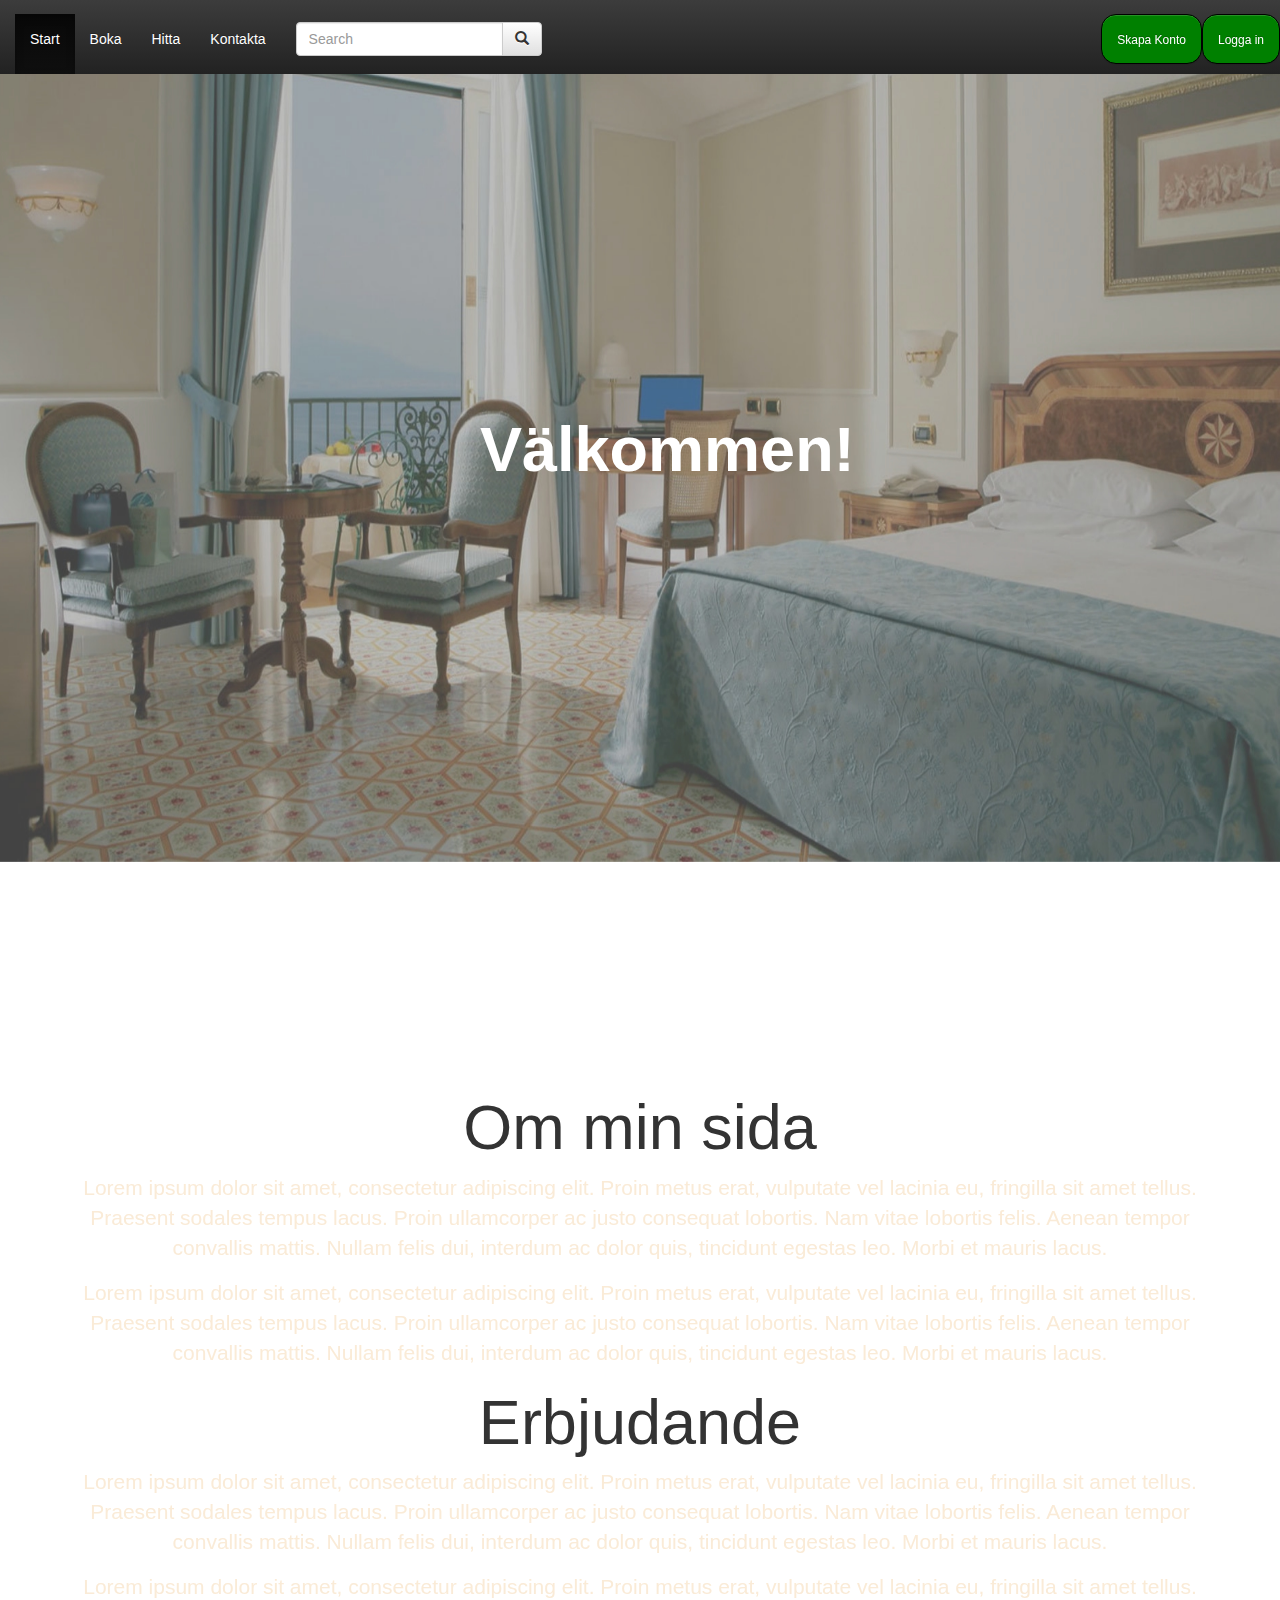
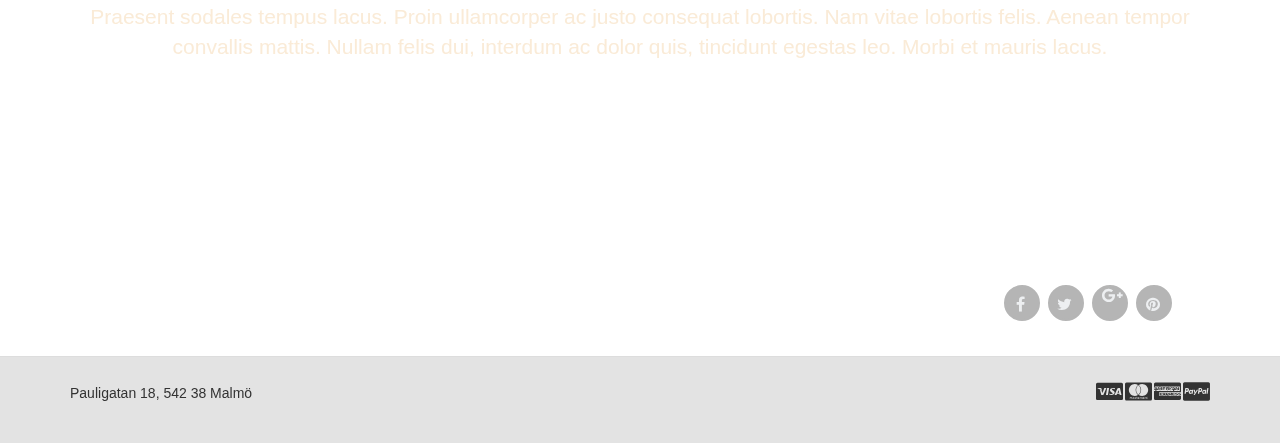
<file: index.html>
<!DOCTYPE html>
<html lang=sv>
    <head>
        <link rel="stylesheet" href="css/bootstrap.min.css">
        <link rel="stylesheet" href="css/bootstrap-social.css">
        <link rel="stylesheet" href="css/font-awesome.min.css">
        <link rel="stylesheet" href="css/bootstrap-theme.min.css">
        <link rel="stylesheet" type="text/css" href="hotell.css">
        <link href="//maxcdn.bootstrapcdn.com/font-awesome/4.2.0/css/font-awesome.min.css" rel="stylesheet">
        <meta charset="utf-8">
        <title>Hotell</title>

    </head>

    <body>
        
        <img id="bakgrundsbild" alt="bedroom" src="bilder/bedroom2.jpg"/>
        
        <div class="jumbotron vertical-center" id="box-wrapper"> <!-- Added class (vertical-center) -->
            <div class="container">
                <div class="row3">
                    <div class="col-md-4"></div>
                    <div class="col-md-4">
                        <h1 id="intro">Välkommen!</h1>
                    </div>
                    <div class="col-md-4"></div>
                </div>
            </div>
        </div>
        
        
        <nav class="navbar navbar-inverse navbar-fixed-top">
            <div class="container-fluid">      
                <!-- Brand and toggle get grouped for better mobile display -->
                <div class="navbar-header">
                    <button type="button" class="navbar-toggle" data-toggle="collapse" data-target=".navbar-collapse" aria-expanded="false">
                    <span class="sr-only">Toggle navigation</span>
                    <span class="icon-bar"></span>
                    <span class="icon-bar"></span>
                    <span class="icon-bar"></span>
                    </button>
                </div>

                <!-- Collect the nav links, forms, and other content for toggling -->
                <div class="collapse navbar-collapse">
                     <ul class="nav navbar-nav col-md-12">
                         <li class="active"><a href="Start.html"><p class="pfarg"> Start </p></a></li>
                         <li><a href="Boka.html"><p class="pfarg"> Boka </p></a></li>
                         <li><a href="Hitta.html"><p class="pfarg"> Hitta </p></a></li>
                         <li><a href="Kontakta.html"><p class="pfarg"> Kontakta </p></a></li>
                            <li class="nav navbar-nav navbar-right">
                                <ul class="nav navbar-nav navbar-right">
                                <!-- Modal för Sign Up -->
                                <li data-toggle="modal" data-target="#SkapaKonto"><a href="#" class="btn btn-primary btn-sm" role="button"><p class="pfarg2"> Skapa Konto </p></a></li>

                                <!-- Modal för Logga In -->
                                 <li data-toggle="modal" data-target="#LoggaIn"><a href="#" class="btn btn-primary btn-sm" role="button"><p class="pfarg2"> Logga in </p></a></li>
                                </ul>
                            </li>
                        <li>
                            <ul class="navbar-form navbar-left">
                              <li class="input-group">
                                <input type="text" class="form-control" placeholder="Search">
                                <div class="input-group-btn">
                                  <button class="btn btn-default" type="submit">
                                    <i class="glyphicon glyphicon-search"></i>
                                  </button>
                                </div>
                              </li>
                            </ul>
                        </li>

                    </ul>
                </div>
            </div>
        </nav>
        
        <div class="jumbotron vertical-center" id="box-wrapper2">
            <div class="container">
                <div class="row">
                    <h1>Om min sida</h1>
                        <section class="col-md-12">
                            <p class="pfarg3">Lorem ipsum dolor sit amet, consectetur adipiscing elit. Proin metus erat, vulputate vel lacinia eu, fringilla sit amet tellus. Praesent sodales tempus lacus. Proin ullamcorper ac justo consequat lobortis. Nam vitae lobortis felis. Aenean tempor convallis mattis. Nullam felis dui, interdum ac dolor quis, tincidunt egestas leo. Morbi et mauris lacus.</p>
                            <p class="pfarg3">Lorem ipsum dolor sit amet, consectetur adipiscing elit. Proin metus erat, vulputate vel lacinia eu, fringilla sit amet tellus. Praesent sodales tempus lacus. Proin ullamcorper ac justo consequat lobortis. Nam vitae lobortis felis. Aenean tempor convallis mattis. Nullam felis dui, interdum ac dolor quis, tincidunt egestas leo. Morbi et mauris lacus.</p>
                            <h1>Erbjudande</h1>
                            <p class="pfarg3">Lorem ipsum dolor sit amet, consectetur adipiscing elit. Proin metus erat, vulputate vel lacinia eu, fringilla sit amet tellus. Praesent sodales tempus lacus. Proin ullamcorper ac justo consequat lobortis. Nam vitae lobortis felis. Aenean tempor convallis mattis. Nullam felis dui, interdum ac dolor quis, tincidunt egestas leo. Morbi et mauris lacus.</p>
                            <p class="pfarg3">Lorem ipsum dolor sit amet, consectetur adipiscing elit. Proin metus erat, vulputate vel lacinia eu, fringilla sit amet tellus. Praesent sodales tempus lacus. Proin ullamcorper ac justo consequat lobortis. Nam vitae lobortis felis. Aenean tempor convallis mattis. Nullam felis dui, interdum ac dolor quis, tincidunt egestas leo. Morbi et mauris lacus.</p>
                    </section>
                </div>
            </div>
        </div>
        
                                <div id="SkapaKonto" class="modal fade" role="dialog">
                                    <div class="modal-dialog">
                                        <div class="modal-content">
                                            <div class="modal-header">
                                                <button type="button" class="close" data-dismiss="modal">&times;</button>
                                                <h4 class="modal-title">Skapa ett konto</h4>
                                            </div>
                                            <div class="modal-body">
                                                
                                                <!-- Här skriver du in ditt förnamn -->
                                                <div class="form-group">
                                                <label for="name" class="cols-sm-2 control-label"> Förnamn</label>
                                                <span class="input-group-addon"><i class="fa fa-user fa" aria-hidden="true"></i></span><input type="text" class="form-control" name="name" id="name"  placeholder="Enter your Name"/>
                                                </div>
                                                
                                                <!-- Här skriver du in ditt efternamn -->
                                                <div class="form-group">
                                                <label for="lastname" class="cols-sm-2 control-label"> Efternamn</label>
                                                <span class="input-group-addon"><i class="fa fa-user fa" aria-hidden="true"></i></span><input type="text" class="form-control" name="lastname" id="lastname"  placeholder="Enter your Lastname"/>
                                                </div>
                                                
                                                <!-- Här skriver du in din e-postaddress -->
                                                <div class="form-group">
                                                <label for="email" class="cols-sm-2 control-label">E-postaddress</label>
                                                <span class="input-group-addon"><i class="fa fa-envelope fa" aria-hidden="true"></i></span>
									            <input type="text" class="form-control" name="email" id="email"  placeholder="Enter your Email"/>
                                                </div>
                                                
                                                <!-- Här skriver du in ditt användarnamn -->
                                                <div class="form-group">
                                                <label for="username" class="cols-sm-2 control-label"> Användarnamn</label>
                                                <span class="input-group-addon"><i class="fa fa-users fa" aria-hidden="true"></i></span>
									            <input type="text" class="form-control" name="username" id="username"  placeholder="Enter your Username"/>
                                                </div>
                                                
                                                <!-- Här skriver du in ditt lösenord -->
                                                <div class="form-group">
                                                <label for="password" class="cols-sm-2 control-label">Lösenord</label>
                                                <span class="input-group-addon"><i class="fa fa-lock fa-lg" aria-hidden="true"></i></span>
									            <input type="password" class="form-control" name="password" id="password"  placeholder="Enter your Password"/>
                                                </div>
                                                
                                                <!-- Här skriver du om ditt lösenord -->
                                                <div class="form-group">
                                                <label for="confirm" class="cols-sm-2 control-label">Konfirmera Lösenord</label>
                                                <span class="input-group-addon"><i class="fa fa-lock fa-lg" aria-hidden="true"></i></span>
									            <input type="password" class="form-control" name="confirm" id="confirm"  placeholder="Confirm your Password"/>
                                                </div>
                                            
                                            
                                            <!-- Registrerings knapp -->
                                            <div class="modal-footer">
                                                <div class="form-group">
                                                <button type="button" class="btn btn-primary btn-lg btn-block login-button" data-dismiss="modal">Reigstrera</button>
                                                </div>
                                            </div>
                                            </div>
                                        </div>  
                                    </div>
                                </div>
    
                                    <div id="LoggaIn" class="modal fade" role="dialog">
                                        <div class="modal-dialog">
                                            <div class="modal-content">
                                                <div class="modal-header">
                                                    <button type="button" class="close" data-dismiss="modal">&times;</button>
                                                    <h4 class="modal-title">Logga In</h4>
                                                </div>
                                                <div class="modal-body">
                                                
                                                <!-- Här skriver du in ditt användarnamn -->
                                                <div class="form-group">
                                                <label for="username" class="cols-sm-2 control-label"> Användarnamn</label>
									            <input type="text" class="form-control" name="username" id="username1"  placeholder="Enter your Username"/>
                                                </div>
                                                
                                                <!-- Här skriver du in ditt lösenord -->
                                                <div class="form-group">
                                                <label for="password" class="cols-sm-2 control-label">Lösenord</label>
									            <input type="password" class="form-control" name="password" id="password1"  placeholder="Enter your Password"/>
                                                </div>
                                                
                                                
                                                </div>
                                                <div class="modal-footer">
                                                    <div class="form-group">
                                                    <button type="button" class="btn btn-primary btn-lg btn-block login-button" data-dismiss="modal">Logga in</button>
                                                </div>
                                                </div>
                                            </div>  
                                        </div>
                                    </div>
        
        <footer class="site-footer">
            <div class="footer-upper">
                <div class="container">
                    <div class="col-sm-4 footer2">
                        <div class="nav nav-pills">
                            <div class="navbar-text pull-right">
                                <ul class="social">
                                    <li> <a href="#"> <i class=" fa fa-facebook">   </i> </a> </li>
                                    <li> <a href="#"> <i class="fa fa-twitter">   </i> </a> </li>
                                    <li> <a href="#"> <i class="fa fa-google-plus">   </i> </a> </li>
                                    <li> <a href="#"> <i class="fa fa-pinterest">   </i> </a> </li>
                                </ul>
                            </div>
                        </div>
                    </div>
                </div>
            </div>  
            
            <div class="footer-bottom">
                <div class="container">
                        <p class="pull-left"> Pauligatan 18, 542 38 Malmö</p>
                    <div class="pull-right">
                        <ul class="nav nav-pills payments">
                            <li><i class="fa fa-cc-visa"></i></li>
                            <li><i class="fa fa-cc-mastercard"></i></li>
                            <li><i class="fa fa-cc-amex"></i></li>
                            <li><i class="fa fa-cc-paypal"></i></li>
                        </ul> 
                    </div>
                </div>
            </div>
        </footer>
        
        <script src="https://ajax.googleapis.com/ajax/libs/jquery/2.1.3/jquery.min.js"></script>
        <script type="text/javascript" src="http://arrow.scrolltotop.com/arrow45.js"></script>
        <noscript>Not seeing a <a href="http://www.scrolltotop.com/">Scroll to Top Button</a></noscript>
        <script src="js/jquery.min.js"></script>
        <script src="js/bootstrap.min.js"></script>

    </body>
    
</html>
</file>
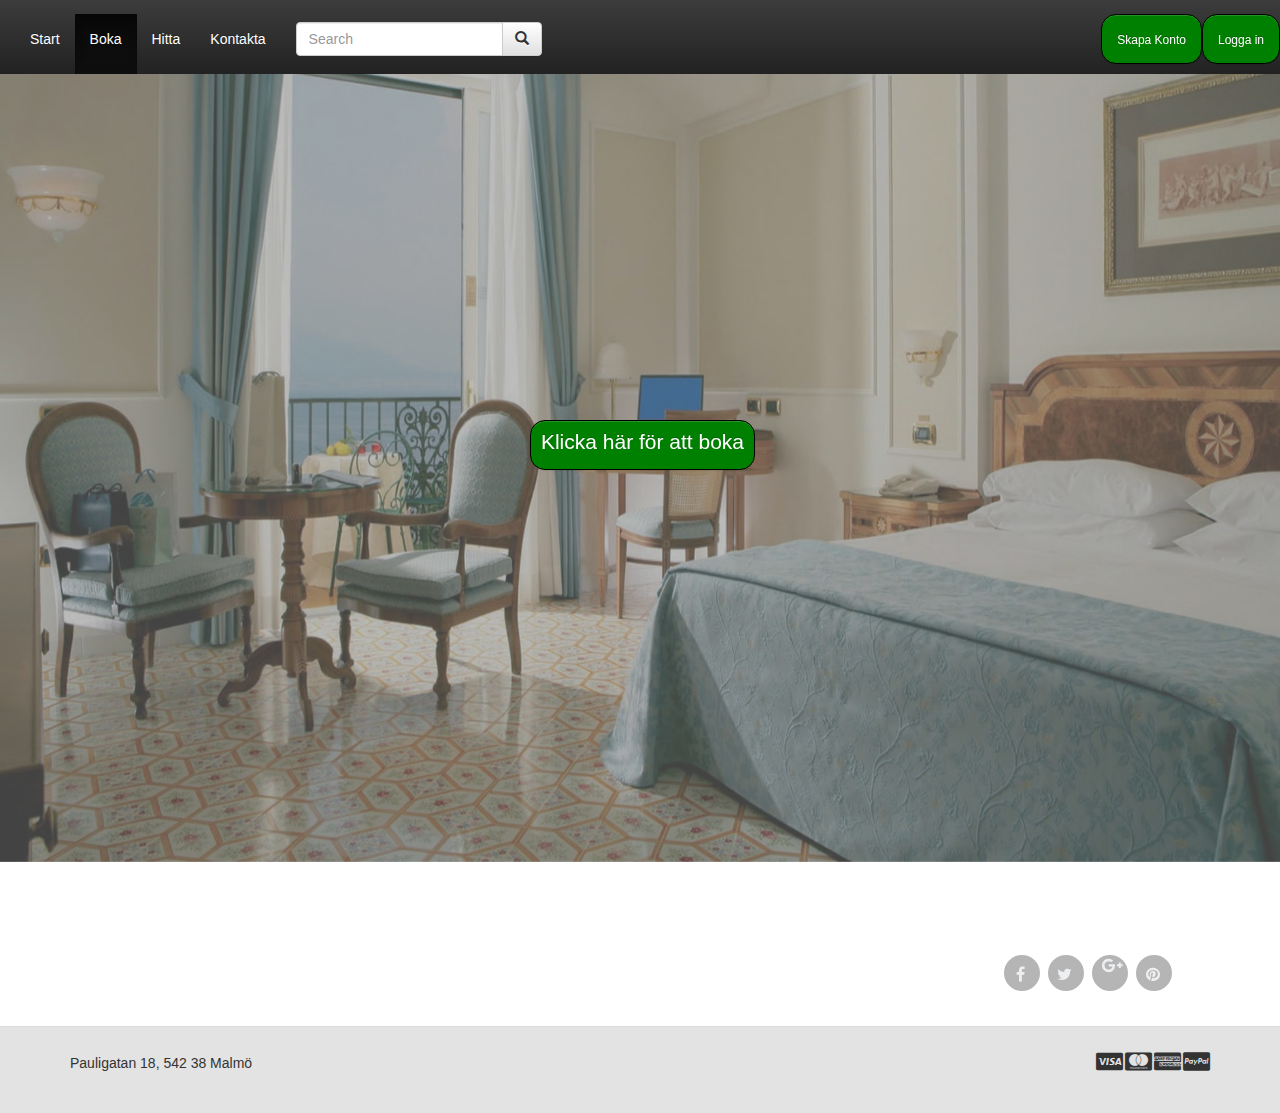
<file: Boka.html>
<!DOCTYPE html>
<html lang=sv>
    <head>
        <link rel="stylesheet" href="css/bootstrap.min.css">
        <link rel="stylesheet" href="css/bootstrap-social.css">
        <link rel="stylesheet" href="css/font-awesome.min.css">
        <link rel="stylesheet" href="css/bootstrap-theme.min.css">
        <link rel="stylesheet" type="text/css" href="hotell.css">
        <link href="//maxcdn.bootstrapcdn.com/font-awesome/4.2.0/css/font-awesome.min.css" rel="stylesheet">
        <meta charset="utf-8">
        <title>Hotell</title>

    </head>

    <body>
        
        <img id="bakgrundsbild" alt="bedroom" src="bilder/bedroom2.jpg"/>
        
        <div class="jumbotron vertical-center" id="box-wrapper"> <!-- Added class (vertical-center) -->
            <div class="container">
                <div class="row3">
                    <div class="col-md-4"></div>
                    <div class="col-md-4">
                        <div id="intro" data-toggle="modal" data-target="#BokaRum"><a href="#" class="btn btn-primary btn-sm" role="button"><p class="pfarg2"> Klicka här för att boka </p></a></div>
                    </div>
                    <div class="col-md-4"></div>
                </div>
            </div>
        </div>
        
        <nav class="navbar navbar-inverse navbar-fixed-top">
            <div class="container-fluid">      
                <!-- Brand and toggle get grouped for better mobile display -->
                <div class="navbar-header">
                    <button type="button" class="navbar-toggle" data-toggle="collapse" data-target=".navbar-collapse" aria-expanded="false">
                    <span class="sr-only">Toggle navigation</span>
                    <span class="icon-bar"></span>
                    <span class="icon-bar"></span>
                    <span class="icon-bar"></span>
                    </button>
                </div>

                <!-- Collect the nav links, forms, and other content for toggling -->
                <div class="collapse navbar-collapse">
                     <ul class="nav navbar-nav col-md-12">
                         <li><a href="Start.html"><p class="pfarg"> Start </p></a></li>
                         <li class="active"><a href="Boka.html"><p class="pfarg"> Boka </p></a></li>
                         <li><a href="Hitta.html"><p class="pfarg"> Hitta </p></a></li>
                         <li><a href="Kontakta.html"><p class="pfarg"> Kontakta </p></a></li>
                            <li class="nav navbar-nav navbar-right">
                                <ul class="nav navbar-nav navbar-right">
                                <!-- Modal för Sign Up -->
                                <li data-toggle="modal" data-target="#SkapaKonto"><a href="#" class="btn btn-primary btn-sm" role="button"><p class="pfarg2"> Skapa Konto </p></a></li>

                                <!-- Modal för Logga In -->
                                 <li data-toggle="modal" data-target="#LoggaIn"><a href="#" class="btn btn-primary btn-sm" role="button"><p class="pfarg2"> Logga in </p></a></li>
                                </ul>
                            </li>
                        <li>
                            <ul class="navbar-form navbar-left">
                              <li class="input-group">
                                <input type="text" class="form-control" placeholder="Search">
                                <div class="input-group-btn">
                                  <button class="btn btn-default" type="submit">
                                    <i class="glyphicon glyphicon-search"></i>
                                  </button>
                                </div>
                              </li>
                            </ul>
                        </li>

                    </ul>
                </div>
            </div>
        </nav>
        
                                <div id="SkapaKonto" class="modal fade" role="dialog">
                                    <div class="modal-dialog">
                                        <div class="modal-content">
                                            <div class="modal-header">
                                                <button type="button" class="close" data-dismiss="modal">&times;</button>
                                                <h4 class="modal-title">Skapa ett konto</h4>
                                            </div>
                                            <div class="modal-body">
                                                
                                                <!-- Här skriver du in ditt förnamn -->
                                                <div class="form-group">
                                                    <label for="name" class="cols-sm-2 control-label"> Förnamn</label>
                                                    <span class="input-group-addon"><i class="fa fa-user fa" aria-hidden="true"></i></span><input type="text" class="form-control" name="name" id="name"  placeholder="Enter your Name"/>
                                                </div>
                                                
                                                <!-- Här skriver du in ditt efternamn -->
                                                    <div class="form-group">
                                                    <label for="lastname" class="cols-sm-2 control-label"> Efternamn</label>
                                                    <span class="input-group-addon"><i class="fa fa-user fa" aria-hidden="true"></i></span><input type="text" class="form-control" name="lastname" id="lastname"  placeholder="Enter your Lastname"/>
                                                </div>
                                                
                                                <!-- Här skriver du in din e-postaddress -->
                                                <div class="form-group">
                                                    <label for="email" class="cols-sm-2 control-label">E-postaddress</label>
                                                    <span class="input-group-addon"><i class="fa fa-envelope fa" aria-hidden="true"></i></span>
									               <input type="text" class="form-control" name="email" id="email"  placeholder="Enter your Email"/>
                                                </div>
                                                
                                                <!-- Här skriver du in ditt användarnamn -->
                                                <div class="form-group">
                                                    <label for="username" class="cols-sm-2 control-label"> Användarnamn</label>
                                                    <span class="input-group-addon"><i class="fa fa-users fa" aria-hidden="true"></i></span>
									               <input type="text" class="form-control" name="username" id="username1"  placeholder="Enter your Username"/>
                                                </div>
                                                
                                                <!-- Här skriver du in ditt lösenord -->
                                                <div class="form-group">
                                                    <label for="password" class="cols-sm-2 control-label">Lösenord</label>
                                                    <span class="input-group-addon"><i class="fa fa-lock fa-lg" aria-hidden="true"></i></span>
									               <input type="password" class="form-control" name="password" id="password1"  placeholder="Enter your Password"/>
                                                </div>
                                                
                                                <!-- Här skriver du om ditt lösenord -->
                                                <div class="form-group">
                                                    <label for="confirm" class="cols-sm-2 control-label">Konfirmera Lösenord</label>
                                                    <span class="input-group-addon"><i class="fa fa-lock fa-lg" aria-hidden="true"></i></span>
									               <input type="password" class="form-control" name="confirm" id="confirm"  placeholder="Confirm your Password"/>
                                                </div>
                                            
                                            
                                            <!-- Registrerings knapp -->
                                            <div class="modal-footer">
                                                <div class="form-group">
                                                    <button type="button" class="btn btn-primary btn-lg btn-block login-button" data-dismiss="modal">Reigstrera</button>
                                                </div>
                                            </div>
                                            </div>
                                        </div>  
                                    </div>
                                </div>
    
                                    <div id="LoggaIn" class="modal fade" role="dialog">
                                        <div class="modal-dialog">
                                            <div class="modal-content">
                                                <div class="modal-header">
                                                    <button type="button" class="close" data-dismiss="modal">&times;</button>
                                                    <h4 class="modal-title">Logga In</h4>
                                                </div>
                                                <div class="modal-body">
                                                
                                                <!-- Här skriver du in ditt användarnamn -->
                                                <div class="form-group">
                                                    <label for="username" class="cols-sm-2 control-label"> Användarnamn</label>
									               <input type="text" class="form-control" name="username" id="username"  placeholder="Enter your Username"/>
                                                </div>
                                                
                                                <!-- Här skriver du in ditt lösenord -->
                                                <div class="form-group">
                                                    <label for="password" class="cols-sm-2 control-label">Lösenord</label>
									               <input type="password" class="form-control" name="password" id="password"  placeholder="Enter your Password"/>
                                                </div>
                                                
                                                
                                                </div>
                                                <div class="modal-footer">
                                                    <div class="form-group">
                                                    <button type="button" class="btn btn-primary btn-lg btn-block login-button" data-dismiss="modal">Logga in</button>
                                                </div>
                                                </div>
                                            </div>  
                                        </div>
                                    </div>
    
                                    <div id="BokaRum" class="modal fade" role="dialog">
                                        <div class="modal-dialog">
                                            <div class="modal-content">
                                                <div class="modal-header">
                                                    <button type="button" class="close" data-dismiss="modal">&times;</button>
                                                    <h4 class="modal-title">Boka</h4>
                                                </div>
                                                <div class="modal-body">
                                                
                                                <!-- Här skriver du in din ankomst -->
                                                <div class="form-group">
                                                    <label for="ankomst" class="cols-sm-2 control-label"> Ankomst</label>
									               <input type="number" class="form-control" name="ankomst" id="ankomst"  placeholder="Skriv in datum"/>
                                                </div>
                                                
                                                <!-- Här skriver du in antal nätter -->
                                                <div class="form-group">
                                                    <label for="days" class="cols-sm-2 control-label">Nätter</label>
									               <input type="text" class="form-control" name="days" id="days"  placeholder="Skriv in antal nätter"/>
                                                </div>

                                                <!-- Här skriver du in antal rum -->
                                                <div class="form-group">
                                                    <label for="rooms" class="cols-sm-2 control-label">Rum</label>
									               <input type="text" class="form-control" name="rooms" id="rooms"  placeholder="Skriv in antal rum"/>
                                                </div>
                                                    
                                                <!-- Här skriver du in antal personer -->
                                                <div class="form-group">
                                                    <label for="personer" class="cols-sm-2 control-label">Personer</label>
									               <input type="text" class="form-control" name="personer" id="personer"  placeholder="Skriv in antal personer"/>
                                                </div>
                                                
                                                </div>
                                                <div class="modal-footer">
                                                    <div class="form-group">
                                                        <button type="button" class="btn btn-primary btn-lg btn-block login-button" data-dismiss="modal">Sök nu </button>
                                                    </div>
                                                </div>
                                            </div>  
                                        </div>
                                    </div>
        
        <footer class="site-footer">
            <div class="footer-upper">
                <div class="container">
                    <div class="col-sm-4 footer2">
                        <div class="nav nav-pills">
                            <div class="navbar-text pull-right">
                                <ul class="social">
                                    <li> <a href="#"> <i class=" fa fa-facebook">   </i> </a> </li>
                                    <li> <a href="#"> <i class="fa fa-twitter">   </i> </a> </li>
                                    <li> <a href="#"> <i class="fa fa-google-plus">   </i> </a> </li>
                                    <li> <a href="#"> <i class="fa fa-pinterest">   </i> </a> </li>
                                </ul>
                            </div>
                        </div>
                    </div>
                </div>
            </div>  
            
            <div class="footer-bottom">
                <div class="container">
                    <p class="pull-left"> Pauligatan 18, 542 38 Malmö</p>
                    <div class="pull-right">
                        <ul class="nav nav-pills payments">
                            <li><i class="fa fa-cc-visa"></i></li>
                            <li><i class="fa fa-cc-mastercard"></i></li>
                            <li><i class="fa fa-cc-amex"></i></li>
                            <li><i class="fa fa-cc-paypal"></i></li>
                        </ul> 
                    </div>
                </div>
            </div>
        </footer>
        
        <script src="https://ajax.googleapis.com/ajax/libs/jquery/2.1.3/jquery.min.js"></script>
        <script type="text/javascript" src="http://arrow.scrolltotop.com/arrow45.js"></script>
        <noscript>Not seeing a <a href="http://www.scrolltotop.com/">Scroll to Top Button</a></noscript>
        <script src="js/jquery.min.js"></script>
        <script src="js/bootstrap.min.js"></script>

    </body>
    
</html>
</file>
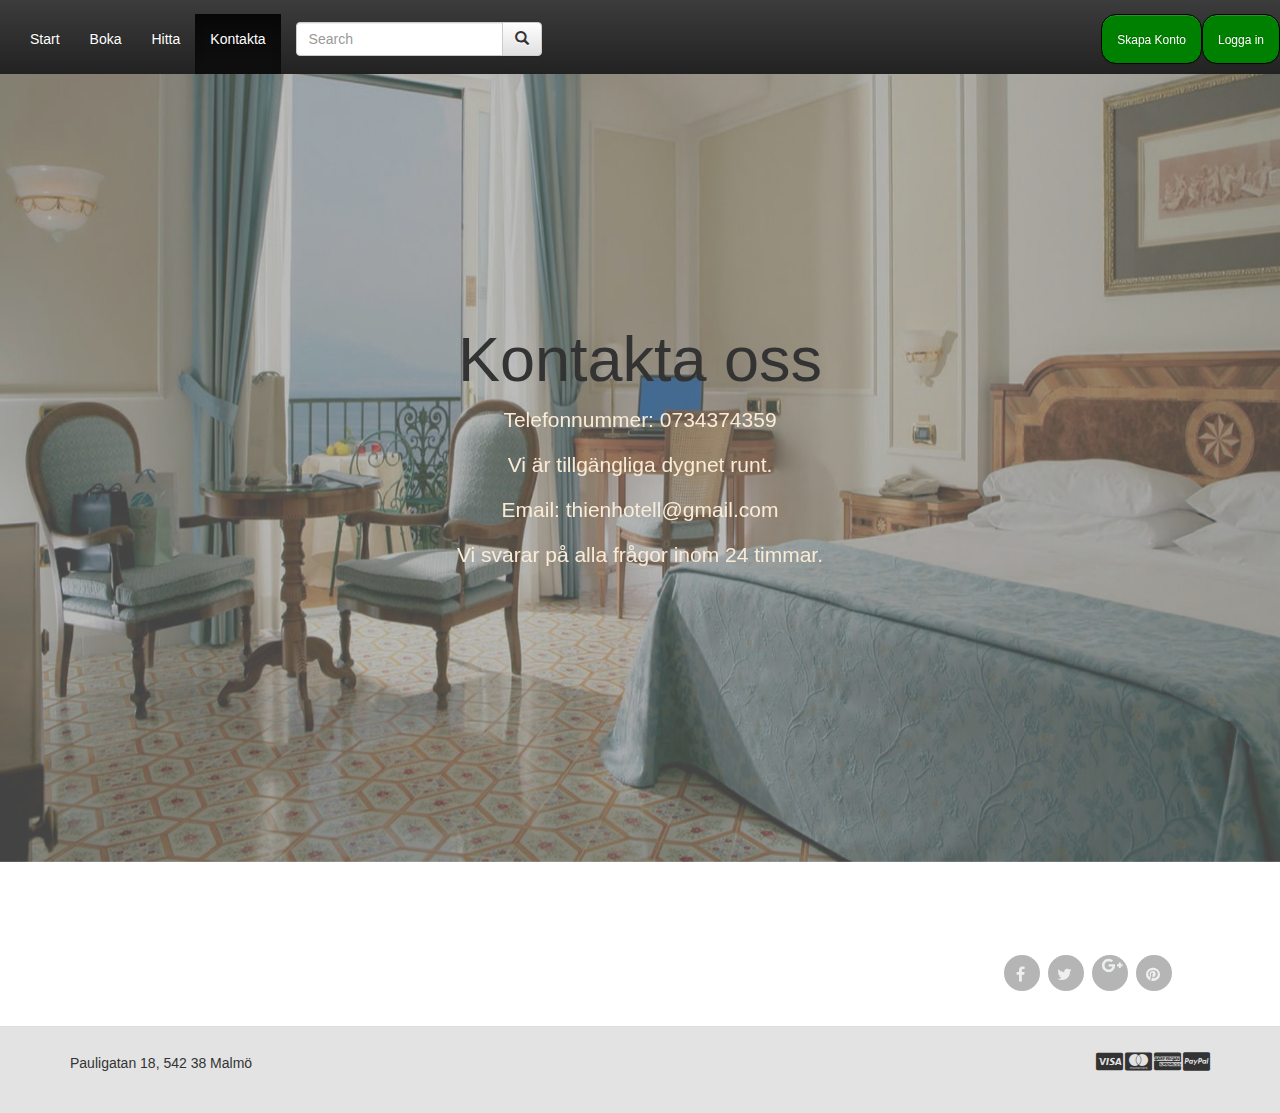
<file: Kontakta.html>
<!DOCTYPE html>
<html lang=sv>
    <head lang=sv>
        <link rel="stylesheet" href="css/bootstrap.min.css">
        <link rel="stylesheet" href="css/bootstrap-social.css">
        <link rel="stylesheet" href="css/font-awesome.min.css">
        <link rel="stylesheet" href="css/bootstrap-theme.min.css">
        <link rel="stylesheet" type="text/css" href="hotell.css">
        <link href="//maxcdn.bootstrapcdn.com/font-awesome/4.2.0/css/font-awesome.min.css" rel="stylesheet">
        <meta charset="utf-8">
        <title>Hotell</title>

    </head>

    <body>
        
        <img id="bakgrundsbild" alt="bedroom" src="bilder/bedroom2.jpg"/>
        
        <nav class="navbar navbar-inverse navbar-fixed-top">
            <div class="container-fluid">      
                <!-- Brand and toggle get grouped for better mobile display -->
                <div class="navbar-header">
                    <button type="button" class="navbar-toggle" data-toggle="collapse" data-target=".navbar-collapse" aria-expanded="false">
                    <span class="sr-only">Toggle navigation</span>
                    <span class="icon-bar"></span>
                    <span class="icon-bar"></span>
                    <span class="icon-bar"></span>
                    </button>
                </div>

                <!-- Collect the nav links, forms, and other content for toggling -->
                <div class="collapse navbar-collapse">
                     <ul class="nav navbar-nav col-md-12">
                         <li><a href="Start.html"><p class="pfarg"> Start </p></a></li>
                         <li><a href="Boka.html"><p class="pfarg"> Boka </p></a></li>
                         <li><a href="Hitta.html"><p class="pfarg"> Hitta </p></a></li>
                         <li class="active"><a href="Kontakta.html"><p class="pfarg"> Kontakta </p></a></li>
                            <li class="nav navbar-nav navbar-right">
                                <ul class="nav navbar-nav navbar-right">
                                    
                                <!-- Modal för Sign Up -->
                                <li data-toggle="modal" data-target="#SkapaKonto"><a href="#" class="btn btn-primary btn-sm" role="button"><p class="pfarg2"> Skapa Konto </p></a></li>

                                <!-- Modal för Logga In -->
                                 <li data-toggle="modal" data-target="#LoggaIn"><a href="#" class="btn btn-primary btn-sm" role="button"><p class="pfarg2"> Logga in </p></a></li>
                                </ul>
                            </li>
                        <li>
                            <ul class="navbar-form navbar-left">
                              <li class="input-group">
                                <input type="text" class="form-control" placeholder="Search">
                                <div class="input-group-btn">
                                  <button class="btn btn-default" type="submit">
                                    <i class="glyphicon glyphicon-search"></i>
                                  </button>
                                </div>
                              </li>
                            </ul>
                        </li>

                    </ul>
                </div>
            </div>
        </nav>
        
        <div class="jumbotron vertical-center" id="box-wrapper">
            <div class="container">
                <div class="row">
                    <section class="col-md-12">
                        <h1>Kontakta oss</h1>
                        <p class="pfarg3">Telefonnummer: 0734374359</p>
                        <p class="pfarg3">Vi är tillgängliga dygnet runt.</p>
                        <p class="pfarg3">Email: thienhotell@gmail.com</p>
                        <p class="pfarg3">Vi svarar på alla frågor inom 24 timmar.</p>
                    </section>
                </div>
            </div>
        </div>
        
                                <div id="SkapaKonto" class="modal fade" role="dialog">
                                    <div class="modal-dialog">
                                        <div class="modal-content">
                                            <div class="modal-header">
                                                <button type="button" class="close" data-dismiss="modal">&times;</button>
                                                <h4 class="modal-title">Skapa ett konto</h4>
                                            </div>
                                            <div class="modal-body">
                                                
                                                <!-- Här skriver du in ditt förnamn -->
                                                <div class="form-group">
                                                    <label for="name" class="cols-sm-2 control-label"> Förnamn</label>
                                                    <span class="input-group-addon"><i class="fa fa-user fa" aria-hidden="true"></i></span><input type="text" class="form-control" name="name" id="name"  placeholder="Enter your Name"/>
                                                </div>
                                                
                                                <!-- Här skriver du in ditt efternamn -->
                                                    <div class="form-group">
                                                    <label for="lastname" class="cols-sm-2 control-label"> Efternamn</label>
                                                    <span class="input-group-addon"><i class="fa fa-user fa" aria-hidden="true"></i></span><input type="text" class="form-control" name="lastname" id="lastname"  placeholder="Enter your Lastname"/>
                                                </div>
                                                
                                                <!-- Här skriver du in din e-postaddress -->
                                                <div class="form-group">
                                                    <label for="email" class="cols-sm-2 control-label">E-postaddress</label>
                                                    <span class="input-group-addon"><i class="fa fa-envelope fa" aria-hidden="true"></i></span>
									               <input type="text" class="form-control" name="email" id="email"  placeholder="Enter your Email"/>
                                                </div>
                                                
                                                <!-- Här skriver du in ditt användarnamn -->
                                                <div class="form-group">
                                                    <label for="username" class="cols-sm-2 control-label"> Användarnamn</label>
                                                    <span class="input-group-addon"><i class="fa fa-users fa" aria-hidden="true"></i></span>
									               <input type="text" class="form-control" name="username" id="username1"  placeholder="Enter your Username"/>
                                                </div>
                                                
                                                <!-- Här skriver du in ditt lösenord -->
                                                <div class="form-group">
                                                    <label for="password" class="cols-sm-2 control-label">Lösenord</label>
                                                    <span class="input-group-addon"><i class="fa fa-lock fa-lg" aria-hidden="true"></i></span>
									               <input type="password" class="form-control" name="password" id="password2"  placeholder="Enter your Password"/>
                                                </div>
                                                
                                                <!-- Här skriver du om ditt lösenord -->
                                                <div class="form-group">
                                                    <label for="confirm" class="cols-sm-2 control-label">Konfirmera Lösenord</label>
                                                    <span class="input-group-addon"><i class="fa fa-lock fa-lg" aria-hidden="true"></i></span>
									               <input type="password" class="form-control" name="confirm" id="confirm"  placeholder="Confirm your Password"/>
                                                </div>
                                            
                                            
                                            <!-- Registrerings knapp -->
                                            <div class="modal-footer">
                                                <div class="form-group">
                                                    <button type="button" class="btn btn-primary btn-lg btn-block login-button" data-dismiss="modal">Reigstrera</button>
                                                </div>
                                            </div>
                                            </div>
                                        </div>  
                                    </div>
                                </div>
    
                                    <div id="LoggaIn" class="modal fade" role="dialog">
                                        <div class="modal-dialog">
                                            <div class="modal-content">
                                                <div class="modal-header">
                                                    <button type="button" class="close" data-dismiss="modal">&times;</button>
                                                    <h4 class="modal-title">Logga In</h4>
                                                </div>
                                                <div class="modal-body">
                                                
                                                <!-- Här skriver du in ditt användarnamn -->
                                                <div class="form-group">
                                                    <label for="username" class="cols-sm-2 control-label"> Användarnamn</label>
									               <input type="text" class="form-control" name="username" id="username"  placeholder="Enter your Username"/>
                                                </div>
                                                
                                                <!-- Här skriver du in ditt lösenord -->
                                                <div class="form-group">
                                                    <label for="password" class="cols-sm-2 control-label">Lösenord</label>
									               <input type="password" class="form-control" name="password" id="password"  placeholder="Enter your Password"/>
                                                </div>
                                                
                                                
                                                </div>
                                                <div class="modal-footer">
                                                    <div class="form-group">
                                                    <button type="button" class="btn btn-primary btn-lg btn-block login-button" data-dismiss="modal">Logga in</button>
                                                </div>
                                                </div>
                                            </div>  
                                        </div>
                                    </div>
    
                                    <div id="BokaRum" class="modal fade" role="dialog">
                                        <div class="modal-dialog">
                                            <div class="modal-content">
                                                <div class="modal-header">
                                                    <button type="button" class="close" data-dismiss="modal">&times;</button>
                                                    <h4 class="modal-title">Boka</h4>
                                                </div>
                                                <div class="modal-body">
                                                
                                                <!-- Här skriver du in din ankomst -->
                                                <div class="form-group">
                                                    <label for="ankomst" class="cols-sm-2 control-label"> Ankomst</label>
									               <input type="number" class="form-control" name="ankomst" id="ankomst"  placeholder="Skriv in datum"/>
                                                </div>
                                                
                                                <!-- Här skriver du in antal nätter -->
                                                <div class="form-group">
                                                    <label for="days" class="cols-sm-2 control-label">Nätter</label>
									               <input type="text" class="form-control" name="days" id="days"  placeholder="Skriv in antal nätter"/>
                                                </div>

                                                <!-- Här skriver du in antal rum -->
                                                <div class="form-group">
                                                    <label for="rooms" class="cols-sm-2 control-label">Rum</label>
									               <input type="text" class="form-control" name="rooms" id="rooms"  placeholder="Skriv in antal rum"/>
                                                </div>
                                                    
                                                <!-- Här skriver du in antal personer -->
                                                <div class="form-group">
                                                    <label for="personer" class="cols-sm-2 control-label">Personer</label>
									               <input type="text" class="form-control" name="personer" id="personer"  placeholder="Skriv in antal personer"/>
                                                </div>
                                                
                                                </div>
                                                <div class="modal-footer">
                                                    <div class="form-group">
                                                        <button type="button" class="btn btn-primary btn-lg btn-block login-button" data-dismiss="modal">Sök nu </button>
                                                    </div>
                                                </div>
                                            </div>  
                                        </div>
                                    </div>
        
        <footer class="site-footer">
            <div class="footer-upper">
                <div class="container">
                    <div class="col-sm-4 footer2">
                        <div class="nav nav-pills">
                            <div class="navbar-text pull-right">
                                <ul class="social">
                                    <li> <a href="#"> <i class=" fa fa-facebook">   </i> </a> </li>
                                    <li> <a href="#"> <i class="fa fa-twitter">   </i> </a> </li>
                                    <li> <a href="#"> <i class="fa fa-google-plus">   </i> </a> </li>
                                    <li> <a href="#"> <i class="fa fa-pinterest">   </i> </a> </li>
                                </ul>
                            </div>
                        </div>
                    </div>
                </div>
            </div>  
            
            <div class="footer-bottom">
                <div class="container">
                    <p class="pull-left"> Pauligatan 18, 542 38 Malmö</p>
                    <div class="pull-right">
                        <ul class="nav nav-pills payments">
                            <li><i class="fa fa-cc-visa"></i></li>
                            <li><i class="fa fa-cc-mastercard"></i></li>
                            <li><i class="fa fa-cc-amex"></i></li>
                            <li><i class="fa fa-cc-paypal"></i></li>
                        </ul> 
                    </div>
                </div>
            </div>
        </footer>
        
        <script src="https://ajax.googleapis.com/ajax/libs/jquery/2.1.3/jquery.min.js"></script>
        <script type="text/javascript" src="http://arrow.scrolltotop.com/arrow45.js"></script>
        <noscript>Not seeing a <a href="http://www.scrolltotop.com/">Scroll to Top Button</a></noscript>
        <script src="js/jquery.min.js"></script>
        <script src="js/bootstrap.min.js"></script>

    </body>
    
</html>
</file>
<file: hotell.css>
.header {
    text-align: right;
}

body {
    position: relative;
    font-family: "Lucida Sans Unicode", "Lucida Grande", sans-serif;
}

.container-fluid {
    text-align: center;
}

.vertical-center {
    
    /* Det här är till för att centrera h1 taggen i mitten av jumbotron */
    
    min-height: 100%;  /* Fallback for browsers do NOT support vh unit */
    min-height: 100vh; /* These two lines are counted as one */
    display: flex;
    align-items: center;
}

#intro {
    text-align: center;
    border: 5px;
    border-radius: 10px;
    padding: 10px;
    font-weight: bold;
    color: white;
}

.container {
    padding-top: 10px;
    padding-bottom: 20px;
    text-align: center;
}

.row5 {
    padding-top: 75px;
}

.row2 {
    padding-top: 20px;
    height: 15px;
    text-align: right;
}

.navbar-header {
    text-align: center;
}

.navbar-inverse {
    border: none;
    position: fixed;
    top: 0;
    width: 100%;
    padding-top: 1em;
}

.pfarg {
    color: white;
}

.pfarg2 {
    color: white;
}

.pfarg3 {
    color: antiquewhite;
}

.btn-primary {
    background: #000;
    border: 1px solid;
    border-radius: 15px;
    height: 50px;
    border-color: black;
    background-color: green;
    
}

.form-control {
    /* Search textens färg
    background: #FAEBD7; */
}

.btn-default {
    /* Search knappens färg
    background: #FAEBD7; */
}

.icon-bar {
   background-color:#FF0000 !important;
 }

.col-md-4 {
    padding-left: 20px;
}

#box-wrapper {
    background-color: transparent;
    height: 50em;
}


#box-wrapper2 {
    background-color: transparent;
}

#bakgrundsbild {
    width:102%;
    margin: -1%;
    margin-top: -3%;
    position: fixed;
    z-index: -1;
    min-height: 100%;
    min-height: 100vh;
}

label {
    margin-bottom: 15px;
}

.form-group {
    margin-bottom: 15px;
}

.control-label {
    /* Gör så att labeln ligger direkt ovanför ikonerna på registreringen
    */
    margin-bottom: 0;
    text-align: right;
    padding-top: 7px;
}

.footer2 {
    float: right;
}

.social {
    list-style-type: none;
}

.social li {
	background: none repeat scroll 0 0 #B5B5B5;
	border: 2px solid #B5B5B5;
	-webkit-border-radius: 50%;
	-moz-border-radius: 50%;
	-o-border-radius: 50%;
	-ms-border-radius: 50%;
	border-radius: 50%;
	float: left;
	height: 36px;
	line-height: 36px;
	margin: 0 8px 0 0;
	padding: 0;
	text-align: center;
	width: 36px;
	transition: all 0.5s ease 0s;
	-moz-transition: all 0.5s ease 0s;
	-webkit-transition: all 0.5s ease 0s;
	-ms-transition: all 0.5s ease 0s;
	-o-transition: all 0.5s ease 0s;
}

.social li:hover {
	transform: scale(1.15) rotate(360deg);
	-webkit-transform: scale(1.1) rotate(360deg);
	-moz-transform: scale(1.1) rotate(360deg);
	-ms-transform: scale(1.1) rotate(360deg);
	-o-transform: scale(1.1) rotate(360deg);
}

.social li a {
	color: #EDEFF1;
}

.social li:hover {
	border: 2px solid #2c3e50;
	background: #2c3e50;
}

.social li a i {
	font-size: 16px;
	margin: 0 0 0 5px;
	color: #EDEFF1 !important;
}

.footer-bottom {
	background: #E3E3E3;
	border-top: 1px solid #DDDDDD;
	padding-top: 10px;
	padding-bottom: 10px;
}
.footer-bottom p.pull-left {
	padding-top: 6px;
}
.payments {
	font-size: 1.5em;	
}
</file>
